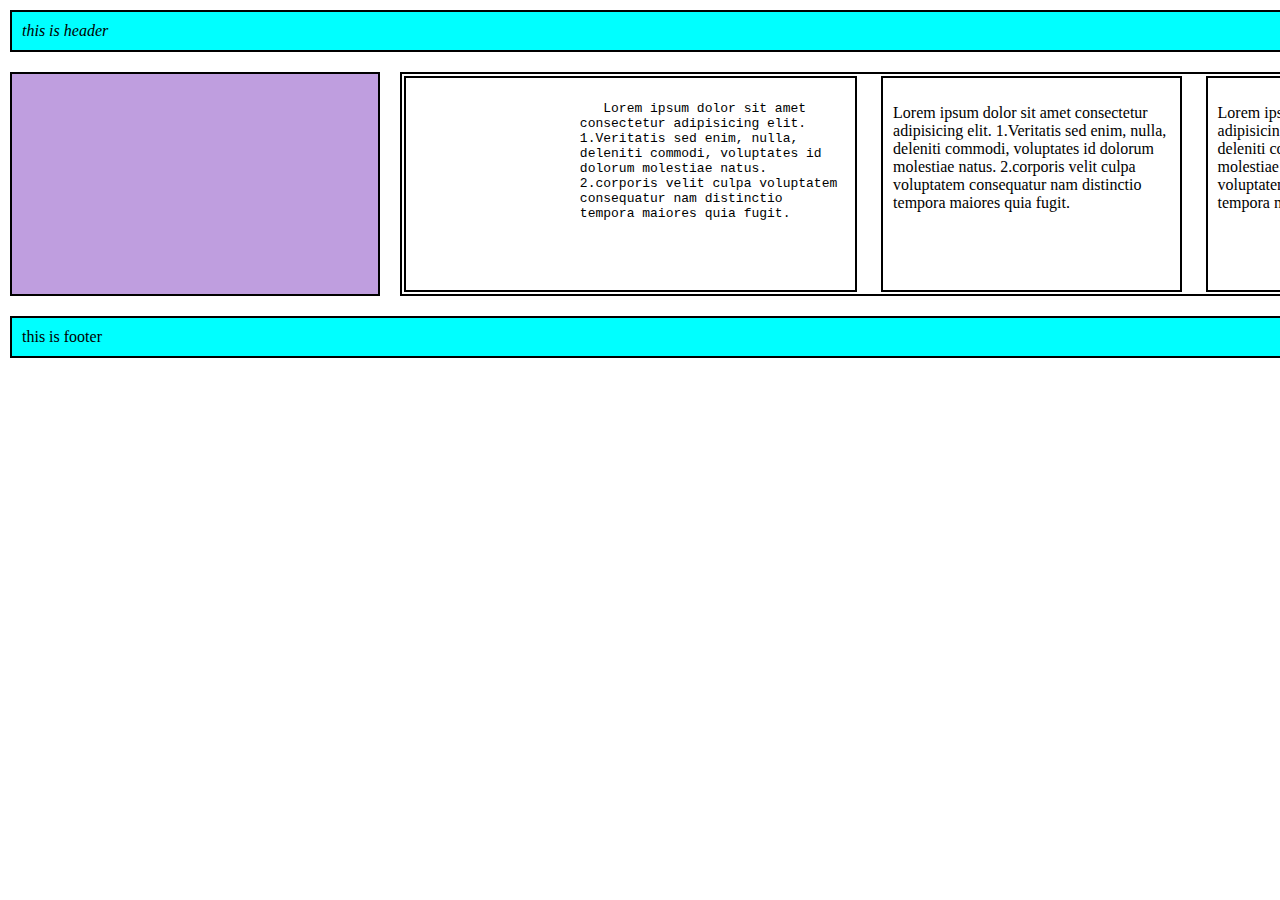
<file: grid project/grid project.html>
<!DOCTYPE html>
<html lang="en">
<head>
    <meta charset="UTF-8">
    <meta name="viewport" content="width=device-width, initial-scale=1.0">
    <title>Document</title>
    <link rel="stylesheet" href="grid project.css">

</head>
<body>
    <div class="container">
        <header>
            <i>this is header</i>
            </header>
            <div class="article">
                <article>
                    <pre>
                        Lorem ipsum dolor sit amet
                     consectetur adipisicing elit. 
                     1.Veritatis sed enim, nulla, 
                     deleniti commodi, voluptates id 
                     dolorum molestiae natus. 
                     2.corporis velit culpa voluptatem 
                     consequatur nam distinctio 
                     tempora maiores quia fugit.
                    </pre>

                    </article>
                <article>
                    <p>
                        Lorem ipsum dolor sit amet
                     consectetur adipisicing elit. 
                     1.Veritatis sed enim, nulla, 
                     deleniti commodi, voluptates id 
                     dolorum molestiae natus. 
                     2.corporis velit culpa voluptatem 
                     consequatur nam distinctio 
                     tempora maiores quia fugit.
                     </p>
                </article>
                <article>
                    <p>
                        Lorem ipsum dolor sit amet
                     consectetur adipisicing elit. 
                     Veritatis sed enim, nulla, 
                     deleniti commodi, voluptates id 
                     dolorum molestiae natus 
                     corporis velit culpa voluptatem 
                     consequatur nam distinctio 
                     tempora maiores quia fugit.
                     </p>
                </article>
                </div>

                <aside>
                    <h2 img src="/project/1.jpeg" width="100" height="100"></h2>
                </aside>
    <footer>
        this is footer
    </footer>
</body>
</html>
</file>
<file: grid project/grid project.css>
body{
    width: 1500px;
    margin: 10px;
    font size: 20px;
}
header,footer {
    background-color: aqua;
    border: 2px solid black;
    padding: 10px;
}

.container{display: grid;
grid-template-areas: "header header"
"  sidebar content"
"footer footer";
grid-template-columns: 1fr 3fr;
gap: 20px;

}
header{
    grid-area: header;

}
footer{
    grid-area: footer;

}
.article{
    display: grid;
    grid-area: content;

    grid-template-columns: 1fr 1fr 1fr;
    gap: 20px;
    border: 2px solid black;
}
article{
    margin: 2px;
   padding: 10px;
   border: 2px solid black;
   font-size:100%;
}

aside{background-color: rgb(191, 158, 223);
border:2px solid black ;
grid-area: sidebar;
padding: 100px;}
</file>
